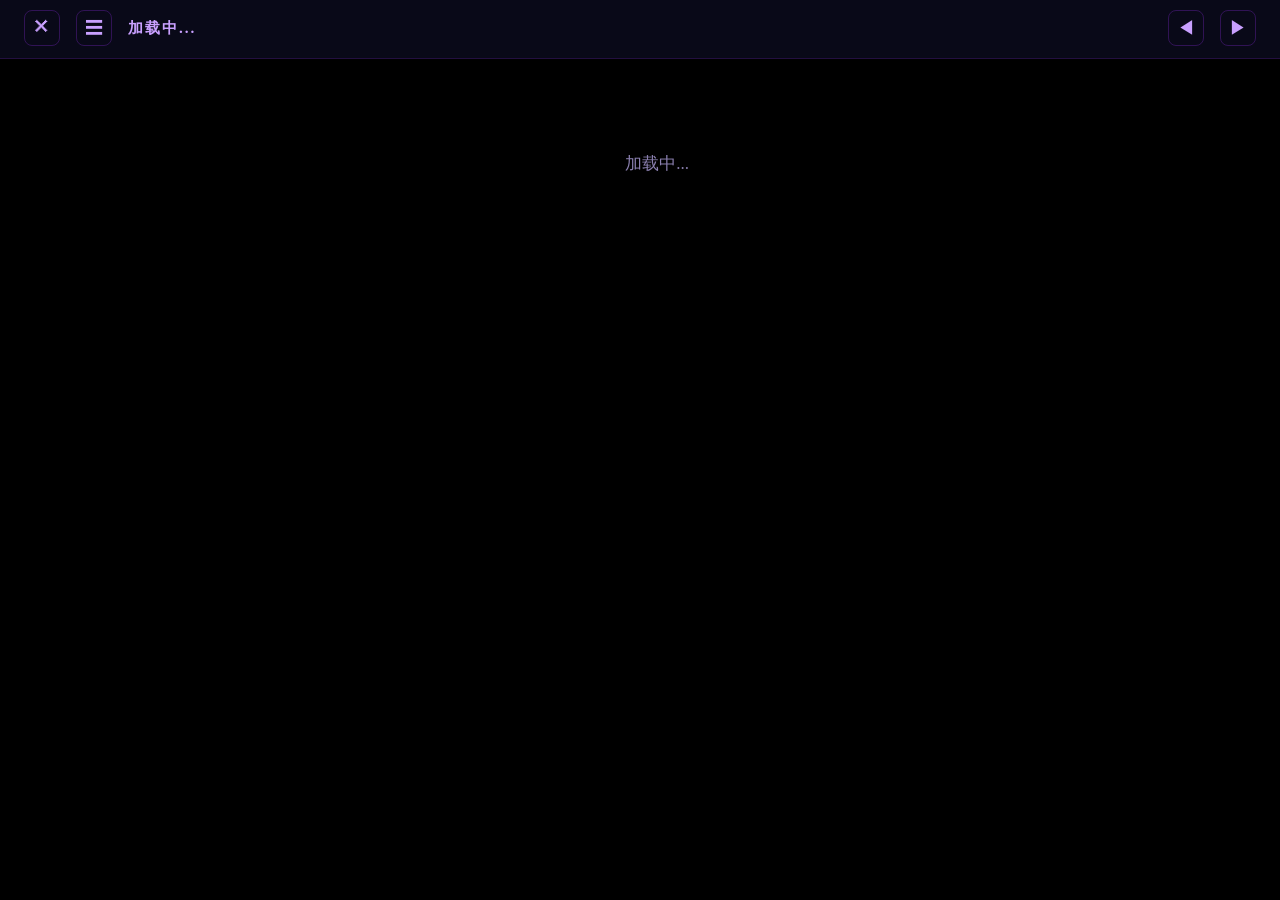
<file: reader.html>
<!DOCTYPE html>
<html lang="zh-CN">
<head>
<meta charset="UTF-8">
<meta name="viewport" content="width=device-width,initial-scale=1.0,maximum-scale=1.0,user-scalable=no,viewport-fit=cover">
<meta name="theme-color" content="#0a0a1a">
<meta name="apple-mobile-web-app-capable" content="yes">
<meta name="format-detection" content="telephone=no">
<title>魔女之旅 - 阅读</title>
<link rel="icon" type="image/png" href="images/favicon.png">
<link rel="stylesheet" href="style.css">
<style>
body{margin:0;height:100vh;overflow:hidden;background:#000}
.reader-modal{position:relative!important;display:flex!important;height:100vh}
</style>
</head>
<body>
<div class="reader-modal show">
  <div class="reader-header">
    <button class="reader-close" id="readerClose">✕</button>
    <button class="reader-close" id="readerToc">☰</button>
    <h3 id="readerTitle">加载中...</h3>
    <button class="reader-close" id="readerPrev">◀</button>
    <button class="reader-close" id="readerNext">▶</button>
  </div>
  <div class="reader-main">
    <div class="reader-toc" id="readerTocList"></div>
    <div class="reader-content" id="readerContent">
      <div class="reader-inner"><p style="text-align:center;color:#8a7faf;padding:3rem;">加载中...</p></div>
    </div>
  </div>
</div>
<script src="reader.js"></script>
</body>
</html>
</file>
<file: style.css>
*{margin:0;padding:0;box-sizing:border-box}html{scroll-behavior:smooth;font-size:16px}body{font-family:'Georgia','Noto Serif SC','SimSun',serif;background:#0a0a1a;color:#e0d8f0;line-height:1.8;overflow-x:hidden;-webkit-tap-highlight-color:transparent;-webkit-font-smoothing:antialiased}a{color:inherit;text-decoration:none}

/* navbar */
.navbar{position:fixed;top:0;left:0;width:100%;z-index:1000;padding:.6rem 2rem;transition:background .4s}
.navbar.scrolled{background:rgba(10,10,26,.95);box-shadow:0 2px 20px rgba(138,43,226,.3);backdrop-filter:blur(10px)}
.nav-container{max-width:1300px;margin:0 auto;display:flex;justify-content:space-between;align-items:center}
.nav-logo{display:flex;align-items:center;gap:.6rem;font-size:1.3rem;font-weight:bold;color:#c9a0ff;letter-spacing:2px;text-shadow:0 0 20px rgba(138,43,226,.5)}
.nav-logo-img{width:32px;height:32px;border-radius:50%;object-fit:cover;border:2px solid rgba(138,43,226,.4);box-shadow:0 0 12px rgba(138,43,226,.3)}
.nav-menu{display:flex;list-style:none;gap:2rem}
.nav-menu a{position:relative;padding:.5rem 0;font-size:.95rem;letter-spacing:1px;transition:color .3s}
.nav-menu a::after{content:'';position:absolute;bottom:0;left:0;width:0;height:2px;background:linear-gradient(90deg,#c9a0ff,#8a2be2);transition:width .3s}
.nav-menu a:hover{color:#c9a0ff}.nav-menu a:hover::after{width:100%}
.nav-toggle{display:none;background:none;border:none;color:#c9a0ff;font-size:1.5rem;cursor:pointer}

/* hero */
.hero{position:relative;min-height:100vh;display:flex;align-items:center;justify-content:center;text-align:center;overflow:hidden}
.hero-bg{position:absolute;top:0;left:0;width:100%;height:100%;background-size:cover;background-position:center 20%;z-index:0;animation:heroZoom 20s ease-in-out infinite alternate}
@keyframes heroZoom{from{transform:scale(1)}to{transform:scale(1.08)}}
.hero-overlay{position:absolute;top:0;left:0;width:100%;height:100%;background:linear-gradient(180deg,rgba(10,10,26,.6) 0%,rgba(10,10,26,.35) 40%,rgba(10,10,26,.85) 100%);z-index:1}
.hero-particles{position:absolute;top:0;left:0;width:100%;height:100%;pointer-events:none;z-index:2}
.particle{position:absolute;width:3px;height:3px;background:#c9a0ff;border-radius:50%;animation:floatUp linear infinite;opacity:0}
@keyframes floatUp{0%{transform:translateY(100vh) scale(0);opacity:0}10%{opacity:1}90%{opacity:1}100%{transform:translateY(-10vh) scale(1);opacity:0}}
.hero-content{position:relative;z-index:3;animation:fadeInUp 1.2s ease}
@keyframes fadeInUp{from{opacity:0;transform:translateY(40px)}to{opacity:1;transform:translateY(0)}}
.hero-subtitle{font-size:1.1rem;letter-spacing:6px;color:#8a7faf;margin-bottom:1rem;font-style:italic}
.hero-title{font-size:5rem;font-weight:bold;color:#c9a0ff;letter-spacing:16px;margin-bottom:1.5rem;text-shadow:0 0 40px rgba(138,43,226,.6),0 0 80px rgba(138,43,226,.3);animation:glow 3s ease-in-out infinite alternate}
@keyframes glow{from{text-shadow:0 0 30px rgba(138,43,226,.4),0 0 60px rgba(138,43,226,.2)}to{text-shadow:0 0 50px rgba(138,43,226,.7),0 0 100px rgba(138,43,226,.4)}}
.hero-desc{font-size:1.2rem;color:#b8a8d8;margin-bottom:.5rem;font-style:italic}
.hero-author{font-size:1rem;color:#8a7faf;margin-bottom:2.5rem}
.hero-btns{display:flex;gap:1.5rem;justify-content:center}
.btn{padding:.8rem 2rem;border-radius:30px;font-size:1rem;letter-spacing:2px;transition:all .3s;cursor:pointer}
.btn-primary{background:linear-gradient(135deg,#8a2be2,#6a1b9a);color:#fff;border:none;box-shadow:0 4px 20px rgba(138,43,226,.4)}
.btn-primary:hover{transform:translateY(-3px);box-shadow:0 8px 30px rgba(138,43,226,.6)}
.btn-secondary{background:transparent;color:#c9a0ff;border:2px solid #c9a0ff}
.btn-secondary:hover{background:rgba(138,43,226,.15);transform:translateY(-3px)}
.hero-scroll{position:absolute;bottom:2rem;left:50%;transform:translateX(-50%);display:flex;flex-direction:column;align-items:center;gap:.5rem;animation:bounce 2s infinite;z-index:3}
.hero-scroll span{font-size:.8rem;color:#8a7faf;letter-spacing:2px}
.scroll-arrow{width:20px;height:20px;border-right:2px solid #c9a0ff;border-bottom:2px solid #c9a0ff;transform:rotate(45deg);opacity:.8}
@keyframes bounce{0%,100%{transform:translateX(-50%) translateY(0)}50%{transform:translateX(-50%) translateY(-10px)}}

/* section */
.section{padding:6rem 2rem;position:relative}
.section-header{text-align:center;margin-bottom:4rem}
.s-en{font-size:1.05rem;font-weight:bold;color:#8a7faf;letter-spacing:5px;vertical-align:super;margin-right:.7rem;white-space:nowrap}
.section-header h2{font-size:2.5rem;color:#c9a0ff;letter-spacing:6px;margin-bottom:1rem;text-shadow:0 0 20px rgba(138,43,226,.3)}
.divider{width:80px;height:3px;background:linear-gradient(90deg,transparent,#c9a0ff,transparent);margin:0 auto}
.section-sub{color:#8a7faf;font-size:.9rem;margin-top:.8rem;letter-spacing:1px}

/* story */
.story-row{max-width:1100px;margin:0 auto;display:grid;grid-template-columns:repeat(3,1fr);gap:2rem}
.story-card{position:relative;border-radius:16px;overflow:hidden;min-height:320px;border:1px solid rgba(138,43,226,.2);transition:transform .4s,border-color .4s,box-shadow .4s}
.story-card:hover{transform:translateY(-10px);border-color:rgba(138,43,226,.5);box-shadow:0 15px 50px rgba(138,43,226,.25)}
.story-card-img{position:absolute;top:0;left:0;width:100%;height:100%;background-size:cover;background-position:center;transition:transform .5s}
.story-card:hover .story-card-img{transform:scale(1.1)}
.story-card-body{position:relative;z-index:2;padding:2rem;display:flex;flex-direction:column;justify-content:flex-end;height:100%;background:linear-gradient(180deg,rgba(10,10,26,.3) 0%,rgba(10,10,26,.85) 100%)}
.story-card-body h3{font-size:1.3rem;color:#c9a0ff;margin-bottom:.8rem;letter-spacing:2px}
.story-card-body p{color:#b8a8d8;font-size:.9rem;line-height:1.8}

/* characters — concentric SVG wheel */
.wheel-container{position:relative;width:100%;max-width:900px;margin:0 auto;padding:0;overflow:hidden;aspect-ratio:300/380}
.wheel-bg{position:absolute;inset:0;background-size:cover;background-position:center;filter:brightness(.1) blur(8px);opacity:0;transition:opacity .6s ease;pointer-events:none;z-index:0}
.wheel-bg.visible{opacity:1}
.wheel-svg{position:relative;width:100%;height:100%;z-index:1;display:block}
.wheel-rotate{transform-origin:center;transition:transform .5s cubic-bezier(.34,1.56,.64,1)}
.wheel-sector-ring{stroke:rgba(138,43,226,.12);stroke-width:1.5;transition:opacity .4s ease}
.wheel-sector-inner{fill:rgba(17,17,51,.95);stroke:rgba(138,43,226,.3);stroke-width:1;transition:opacity .4s ease}
.wheel-sector-label{font-size:9px;fill:#c9a0ff;text-anchor:middle;dominant-baseline:central;font-weight:bold;letter-spacing:1px;pointer-events:none;transition:opacity .4s ease}
.wheel-sector-title{font-size:7px;fill:#8a7faf;text-anchor:middle;dominant-baseline:central;font-style:italic;pointer-events:none;transition:opacity .4s ease}
.wheel-sector-group{cursor:pointer;transition:opacity .4s ease}
.wheel-sector-group.hidden{opacity:0;pointer-events:none}
.wheel-sector-group.focused .wheel-sector-ring{stroke:#c9a0ff;stroke-width:2.5}
.wheel-sector-group.focused .wheel-sector-inner{fill:rgba(30,20,60,.98);stroke:#c9a0ff;stroke-width:2}
.wheel-sector-group.focused .wheel-sector-label{font-size:11px}
.wheel-sector-group.focused .wheel-sector-title{font-size:8px;fill:#c9a0ff}

/* gallery */
.gallery-wrap{max-width:1000px;margin:0 auto;display:flex;align-items:center;gap:1.5rem}
.gallery-frame{flex:1;border-radius:20px;overflow:hidden;border:1px solid rgba(138,43,226,.2);box-shadow:0 0 40px rgba(138,43,226,.1)}
.gallery-slider{position:relative;min-height:450px;overflow:hidden}
.gallery-slide{position:absolute;top:0;left:0;width:100%;height:100%;background-size:cover;background-position:center;opacity:0;transform:scale(.95);transition:opacity .6s,transform .6s;pointer-events:none}
.gallery-slide.active{opacity:1;transform:scale(1);pointer-events:auto}
.slide-cap{position:absolute;bottom:0;left:0;right:0;padding:2.5rem 2rem;background:linear-gradient(transparent,rgba(10,10,26,.9))}
.slide-cap h3{font-size:1.5rem;color:#c9a0ff;margin-bottom:.5rem;letter-spacing:3px}
.slide-cap p{color:#b8a8d8;max-width:500px;line-height:1.8;font-size:.95rem}
.gallery-btn{background:rgba(138,43,226,.2);border:1px solid rgba(138,43,226,.3);color:#c9a0ff;width:52px;height:52px;border-radius:50%;font-size:1.2rem;cursor:pointer;transition:all .3s;display:flex;align-items:center;justify-content:center;flex-shrink:0}
.gallery-btn:hover{background:rgba(138,43,226,.4);border-color:rgba(138,43,226,.6);box-shadow:0 0 25px rgba(138,43,226,.4);transform:scale(1.1)}
.gallery-dots{display:flex;justify-content:center;gap:.8rem;margin-top:2rem}
.gallery-dot{width:12px;height:12px;border-radius:50%;background:rgba(138,43,226,.3);border:none;cursor:pointer;transition:all .3s}
.gallery-dot.active{background:#c9a0ff;box-shadow:0 0 12px rgba(138,43,226,.6);transform:scale(1.3)}

/* walls */
.walls-grid{max-width:1200px;margin:0 auto;display:grid;grid-template-columns:repeat(4,1fr);gap:1rem}
.wall-item{position:relative;border-radius:12px;overflow:hidden;aspect-ratio:16/10;cursor:pointer;background-size:cover;background-position:center;border:1px solid rgba(138,43,226,.15);transition:transform .3s,border .3s,box-shadow .3s}
.wall-item:hover{transform:translateY(-5px) scale(1.03);border-color:rgba(138,43,226,.5);box-shadow:0 12px 35px rgba(138,43,226,.3);z-index:10}
.wall-item span,.wall-item a{position:absolute;bottom:0;left:0;right:0;padding:.6rem 1rem;background:linear-gradient(transparent,rgba(10,10,26,.9));font-size:.72rem;color:#c9a0ff;text-align:right}

/* books */
.books-wrap{max-width:1200px;margin:0 auto}
.books-cat{font-size:1.3rem;color:#c9a0ff;letter-spacing:3px;margin:2.5rem 0 1.2rem;padding-left:1rem;border-left:3px solid #8a2be2}
.books-cat span{font-size:.9rem;color:#8a7faf;font-weight:normal}
.books-grid{display:grid;grid-template-columns:repeat(6,1fr);gap:1rem;margin-bottom:1rem}
.book-item{background:rgba(20,20,50,.5);border:1px solid rgba(138,43,226,.15);border-radius:12px;transition:transform .3s,border-color .3s,box-shadow .3s}
.book-item:hover{transform:translateY(-6px);border-color:rgba(138,43,226,.5);box-shadow:0 10px 30px rgba(138,43,226,.2)}
.book-cover{height:200px;background-size:contain;background-position:center;background-repeat:no-repeat;background-color:#0a0a1a;border-radius:12px 12px 0 0;overflow:hidden;transition:transform .4s}
.book-item:hover .book-cover{transform:scale(1.05)}
.book-info{position:relative;padding:.8rem .8rem;text-align:center}
.book-info h4{font-size:.78rem;color:#c9a0ff;margin-bottom:.5rem;letter-spacing:1px;white-space:nowrap;overflow:hidden;text-overflow:ellipsis}
.book-info h4[data-title]:hover::after{content:attr(data-title);position:absolute;bottom:calc(100% + 10px);left:50%;transform:translateX(-50%);max-width:240px;width:max-content;background:rgba(17,17,51,.97);border:1px solid rgba(138,43,226,.5);border-radius:8px;padding:.5rem .9rem;font-size:.8rem;color:#c9a0ff;letter-spacing:1px;line-height:1.7;white-space:normal;z-index:20;box-shadow:0 8px 25px rgba(0,0,0,.5)}
.book-btns{display:flex;gap:.5rem;justify-content:center;flex-wrap:wrap}
.book-read,.book-dl{display:inline-block;padding:.3rem .8rem;font-size:.7rem;border-radius:20px;letter-spacing:1px;transition:all .3s;cursor:pointer;border:1px solid rgba(138,43,226,.4);background:transparent;color:#c9a0ff;text-decoration:none;font-family:inherit}
.book-read{background:rgba(138,43,226,.2);border-color:rgba(138,43,226,.5)}
.book-read:hover,.book-dl:hover{background:rgba(138,43,226,.3);border-color:rgba(138,43,226,.7);box-shadow:0 0 15px rgba(138,43,226,.3)}
.book-dl{font-size:.7rem;padding:.3rem .6rem}

/* timeline */
.timeline{max-width:900px;margin:0 auto;position:relative}
.timeline::before{content:'';position:absolute;left:50%;top:0;bottom:0;width:2px;background:linear-gradient(180deg,transparent,rgba(138,43,226,.5),transparent);transform:translateX(-50%)}
.tl-item{position:relative;margin-bottom:3rem;width:50%}
.tl-left{left:0;padding-right:3rem;text-align:right}.tl-right{left:50%;padding-left:3rem}
.tl-item::before{content:'';position:absolute;top:2rem;width:16px;height:16px;background:#c9a0ff;border-radius:50%;box-shadow:0 0 20px rgba(138,43,226,.6);z-index:2}
.tl-left::before{right:-8px}.tl-right::before{left:-8px}
.tl-card{background:rgba(20,20,50,.6);border:1px solid rgba(138,43,226,.2);border-radius:16px;overflow:hidden;transition:transform .4s,border-color .4s,box-shadow .4s}
.tl-card:hover{transform:translateY(-6px);border-color:rgba(138,43,226,.5);box-shadow:0 10px 35px rgba(138,43,226,.25)}
.tl-img{width:100%;height:140px;background-size:cover;background-position:center;transition:transform .4s}
.tl-card:hover .tl-img{transform:scale(1.05)}
.tl-body{padding:1.2rem 1.5rem}
.tl-num{font-size:2rem;font-weight:bold;color:#c9a0ff;opacity:.5;display:block;margin-bottom:.3rem;line-height:1}
.tl-body h3{font-size:1.1rem;color:#c9a0ff;margin-bottom:.5rem;letter-spacing:2px}
.tl-body p{font-size:.88rem;color:#b8a8d8;line-height:1.7}

/* footer */
.footer{position:relative;padding:5rem 2rem 2.5rem;text-align:center;overflow:hidden}
.footer-bg{position:absolute;top:0;left:0;width:100%;height:100%;background-size:cover;background-position:center;filter:brightness(.2) blur(2px);transform:scale(1.1)}
.footer-content{position:relative;z-index:2;max-width:600px;margin:0 auto}
.footer-quote{font-size:1.1rem;color:#c9a0ff;font-style:italic;margin-bottom:1.5rem}
.footer-quote span{color:#8a7faf;font-size:.9rem;font-style:normal}
.footer-links{display:flex;justify-content:center;gap:2rem;margin-bottom:2rem}
.footer-links a{color:#8a7faf;font-size:.9rem;letter-spacing:1px;transition:color .3s}
.footer-links a:hover{color:#c9a0ff}
.footer-copy{color:#5a5a7a;font-size:.8rem}

/* lightbox */
.lightbox{position:fixed;top:0;left:0;width:100%;height:100%;background:rgba(0,0,0,.92);z-index:3000;display:none;align-items:center;justify-content:center;cursor:zoom-out}
.lightbox.show{display:flex}
.lightbox img{max-width:90vw;max-height:90vh;border-radius:8px;box-shadow:0 0 60px rgba(138,43,226,.3);cursor:default}
.lb-close{position:absolute;top:1.5rem;right:2rem;font-size:2rem;color:#c9a0ff;cursor:pointer;z-index:3001;width:48px;height:48px;display:flex;align-items:center;justify-content:center;border-radius:50%;background:rgba(138,43,226,.2);transition:background .3s}
.lb-close:hover{background:rgba(138,43,226,.4)}

/* back-to-top */
.back-to-top{position:fixed;bottom:2rem;right:2rem;width:48px;height:48px;background:rgba(138,43,226,.3);border:1px solid rgba(138,43,226,.4);color:#c9a0ff;border-radius:50%;font-size:1.2rem;cursor:pointer;opacity:0;visibility:hidden;transition:all .3s;z-index:999;display:flex;align-items:center;justify-content:center}
.back-to-top.visible{opacity:1;visibility:visible}
.back-to-top:hover{background:rgba(138,43,226,.5);box-shadow:0 0 25px rgba(138,43,226,.5);transform:translateY(-4px)}

/* reader modal */
.reader-modal{position:fixed;top:0;left:0;width:100%;height:100%;background:rgba(0,0,0,.94);z-index:4000;display:none;flex-direction:column}
.reader-modal.show{display:flex}
.reader-header{display:flex;align-items:center;padding:.8rem 1.5rem;background:rgba(10,10,26,.95);border-bottom:1px solid rgba(138,43,226,.2);gap:1rem;flex-shrink:0}
.reader-header h3{flex:1;color:#c9a0ff;font-size:.95rem;letter-spacing:2px;white-space:nowrap;overflow:hidden;text-overflow:ellipsis}
.reader-close{background:none;border:1px solid rgba(138,43,226,.3);color:#c9a0ff;width:36px;height:36px;border-radius:8px;cursor:pointer;font-size:1.1rem;transition:all .2s}
.reader-close:hover{background:rgba(138,43,226,.3)}
.reader-toc{width:260px;background:#111133;border-right:1px solid rgba(138,43,226,.2);overflow-y:auto;flex-shrink:0;display:none;position:absolute;top:53px;left:0;bottom:0;z-index:10}
.reader-toc.open{display:block}
.reader-toc-item{display:block;width:100%;padding:.6rem 1rem;background:none;border:none;color:#8a7faf;text-align:left;font-size:.8rem;cursor:pointer;transition:all .2s;font-family:inherit;border-bottom:1px solid rgba(138,43,226,.08)}
.reader-toc-item:hover{background:rgba(138,43,226,.1);color:#c9a0ff}
.reader-toc-item.active{background:rgba(138,43,226,.2);color:#c9a0ff}
.reader-main{flex:1;display:flex;overflow:hidden}
.reader-content{flex:1;overflow-y:auto;padding:1.5rem;display:flex;justify-content:center}
.reader-inner{max-width:750px;width:100%;padding:1rem 0}
.reader-inner h1{font-size:1.5rem;color:#c9a0ff;margin-bottom:2rem;text-align:center;letter-spacing:3px;border-bottom:1px solid rgba(138,43,226,.2);padding-bottom:1rem}
.reader-inner p{font-size:17px;line-height:2;margin-bottom:1rem;text-indent:2em;text-align:justify;color:#c0c0d0}
.reader-inner img{max-width:100%;height:auto;border-radius:8px;margin:1rem auto;display:block;max-height:400px}
.reader-inner h2,.reader-inner h3{color:#c9a0ff;margin:2rem 0 1rem;text-align:center}
.reader-inner div{color:#c0c0d0;line-height:2;margin-bottom:.5rem}
.reader-inner code{font-family:Consolas,monospace;font-size:.9em}
.reader-nav{display:flex;justify-content:space-between;margin-top:3rem;padding-top:1.5rem;border-top:1px solid rgba(138,43,226,.2)}
.reader-nav button{background:rgba(138,43,226,.15);border:1px solid rgba(138,43,226,.3);color:#c9a0ff;padding:.6rem 1.5rem;border-radius:20px;cursor:pointer;font-size:.9rem;letter-spacing:1px;transition:all .3s;font-family:inherit}
.reader-nav button:hover:not(:disabled){background:rgba(138,43,226,.3);border-color:rgba(138,43,226,.5);box-shadow:0 0 15px rgba(138,43,226,.2)}
.reader-nav button:disabled{opacity:.3;cursor:not-allowed}
.reader-empty{display:flex;flex-direction:column;align-items:center;justify-content:center;height:100%;color:#8a7faf;gap:1rem}
.reader-empty p{font-size:1rem;letter-spacing:2px}
.reader-drop{position:absolute;top:0;left:0;width:100%;height:100%;display:flex;flex-direction:column;align-items:center;justify-content:center;gap:1.5rem;z-index:5}
.reader-drop p{font-size:1.1rem;color:#8a7faf}
.reader-drop-btn{padding:.8rem 2rem;background:rgba(138,43,226,.2);border:2px dashed rgba(138,43,226,.4);color:#c9a0ff;border-radius:12px;cursor:pointer;font-size:1rem;letter-spacing:2px;transition:all .3s;font-family:inherit}
.reader-drop-btn:hover{background:rgba(138,43,226,.3);border-color:rgba(138,43,226,.7)}
.reader-loaded{display:none;flex:1;flex-direction:column;overflow:hidden}
.reader-loaded.show{display:flex}

/* responsive - 1024px */
@media(max-width:1024px){
  .wheel-container{flex-direction:column;gap:2rem}
  .wheel-wrapper{min-height:400px}
  .wheel-info-panel{flex:none}
  .books-grid{grid-template-columns:repeat(4,1fr)}
}

/* responsive - 768px */
@media(max-width:768px){
  .nav-menu{position:fixed;top:0;right:-100%;width:75%;height:100vh;height:100dvh;background:rgba(10,10,26,.98);flex-direction:column;justify-content:center;align-items:center;gap:2.5rem;transition:right .4s;backdrop-filter:blur(10px);z-index:1000}
  .nav-menu.active{right:0}
  .nav-menu a{font-size:1.3rem;padding:.8rem;min-height:48px;display:flex;align-items:center}
  .nav-toggle{display:block;z-index:1001;font-size:1.8rem;padding:.5rem}
  .navbar{padding:.5rem 1rem}
  .hero{min-height:100vh;min-height:100dvh}
  .hero-title{font-size:2.8rem;letter-spacing:8px}
  .hero-subtitle{font-size:.85rem;letter-spacing:3px}
  .hero-desc{font-size:1rem;padding:0 1rem}
  .hero-btns{flex-direction:column;align-items:center;gap:1rem}
  .btn{padding:.7rem 1.8rem;font-size:.9rem;width:100%;max-width:260px;text-align:center}
  .hero-scroll{bottom:1rem}
  .hero-scroll span{font-size:.7rem}
  .story-row{grid-template-columns:1fr;gap:1.5rem}
  .story-card{min-height:260px}
  .wheel-wrapper{min-height:380px}
  .wheel-sector{width:140px;height:140px;margin:-70px 0 0 -70px}
  .wheel-info-panel{padding:1.5rem}
  .info-portrait{width:140px;height:140px}
  .wheel-info-panel h3{font-size:1.3rem}
  .gallery-wrap{flex-direction:column;gap:.8rem}
  .gallery-slider{min-height:280px;width:100%}
  .gallery-btn{width:44px;height:44px;font-size:1rem;flex-shrink:0}
  .slide-cap{padding:1.5rem 1rem}
  .slide-cap h3{font-size:1.2rem}
  .slide-cap p{font-size:.85rem}
  .walls-grid{grid-template-columns:repeat(3,1fr);gap:.8rem}
  .books-grid{grid-template-columns:repeat(3,1fr);gap:.8rem}
  .book-cover{height:170px}
  .book-info h4{font-size:.72rem}
  .book-read,.book-dl{font-size:.65rem;padding:.25rem .6rem}
  .timeline::before{left:1rem}
  .tl-item{width:100%;padding-left:2.5rem!important;padding-right:0!important;left:0!important;text-align:left!important;margin-bottom:2rem}
  .tl-item::before{left:.2rem!important;top:1.5rem;width:12px;height:12px}
  .tl-img{height:120px}
  .tl-body{padding:1rem 1.2rem}
  .tl-num{font-size:1.5rem}
  .tl-body h3{font-size:1rem}
  .tl-body p{font-size:.82rem}
  .s-en{font-size:.95rem;letter-spacing:3px;vertical-align:6px}
  .section{padding:4rem 1rem}
  .section-header{margin-bottom:2.5rem}
  .section-header h2{font-size:2rem;letter-spacing:4px}
  .footer{padding:3rem 1rem 2rem}
  .footer-links{flex-wrap:wrap;gap:1rem}
  .footer-quote{font-size:1rem}
  .back-to-top{width:40px;height:40px;bottom:1rem;right:1rem}
  .lightbox img{max-width:95vw}
  .lb-close{top:.5rem;right:.8rem;width:36px;height:36px;font-size:1.5rem}
  .wall-item span,.wall-item a{font-size:.65rem;padding:.4rem .6rem}
  .books-cat{font-size:1.1rem;margin:2rem 0 1rem}
}

/* responsive - 480px */
@media(max-width:480px){
  .hero-title{font-size:2rem;letter-spacing:4px}
  .hero-subtitle{font-size:.75rem;letter-spacing:2px}
  .hero-desc{font-size:.9rem}
  .hero-author{font-size:.85rem}
  .section-header h2{font-size:1.6rem;letter-spacing:3px}
  .s-en{font-size:.85rem;top:-.8rem}
  .wheel-container{gap:1.5rem;padding:1rem 0}
  .wheel-wrapper{min-height:340px}
  .wheel-sector{width:120px;height:120px;margin:-60px 0 0 -60px}
  .wheel-info-panel{padding:1rem}
  .info-portrait{width:120px;height:120px;margin-bottom:1rem}
  .wheel-info-panel h3{font-size:1.2rem;margin-bottom:.3rem}
  .info-subtitle{margin-bottom:1rem}
  .info-detail{max-height:300px}
  .gallery-wrap{flex-direction:column;gap:.8rem;padding:0}
  .gallery-slider{min-height:280px}
  .gallery-btn{width:40px;height:40px;font-size:1rem}
  .slide-cap{padding:1rem;margin-bottom:.5rem}
  .slide-cap h3{font-size:1.1rem}
  .slide-cap p{font-size:.85rem}
  .walls-grid{grid-template-columns:repeat(2,1fr);gap:.6rem}
  .book-cover{height:150px}
  .book-info h4{font-size:.7rem}
  .book-read,.book-dl{font-size:.65rem;padding:.25rem .6rem}
  .timeline::before{left:1rem}
  .tl-item{padding-left:1.5rem!important}
  .tl-item::before{left:.5rem!important;width:12px;height:12px}
  .tl-img{height:120px}
  .tl-body{padding:1rem}
  .tl-num{font-size:1.5rem}
  .tl-body h3{font-size:1rem}
  .tl-body p{font-size:.85rem}
  .s-en{font-size:.95rem;letter-spacing:3px;vertical-align:6px}
  .section{padding:3rem 1rem}
  .section-header{margin-bottom:2rem}
  .section-header h2{font-size:2rem;letter-spacing:4px}
  .footer{padding:3rem 1rem 2rem}
  .footer-links{flex-wrap:wrap;gap:1rem}
  .footer-quote{font-size:1rem;padding:0 .5rem}
  .back-to-top{width:40px;height:40px;bottom:1rem;right:1rem}
  .lightbox img{max-width:95vw}
  .lb-close{top:.5rem;right:.8rem;width:36px;height:36px;font-size:1.5rem}
  .wall-item span,.wall-item a{font-size:.65rem;padding:.4rem .6rem}
  .books-cat{font-size:1.1rem;margin:2rem 0 1rem}
}

/* Android touch fixes */
@supports(-webkit-overflow-scrolling:touch){
  .reader-content,.reader-toc{-webkit-overflow-scrolling:touch}
  .nav-menu a,.btn,.gallery-btn,.back-to-top,.reader-close,.book-read,.book-dl,.reader-nav button,.lb-close{touch-action:manipulation}
  .gallery-btn,.back-to-top,.reader-close{min-width:44px;min-height:44px}
  .book-read,.book-dl,.reader-nav button{min-height:36px}
}

/* safe area / notch */
@supports(padding:env(safe-area-inset-top)){
  .navbar{padding-top:calc(.5rem + env(safe-area-inset-top,0px))}
  .reader-header{padding-top:calc(.6rem + env(safe-area-inset-top,0px))}
}

/* landscape phone */
@media(max-height:500px)and(orientation:landscape){
  .hero{min-height:auto;padding:6rem 2rem 3rem}
  .hero-title{font-size:2rem;margin-bottom:.5rem}
  .hero-subtitle{margin-bottom:.3rem}
  .hero-desc{margin-bottom:.2rem}
  .hero-author{margin-bottom:1rem}
  .hero-scroll{display:none}
  .gallery-slider{min-height:200px}
}
</file>
